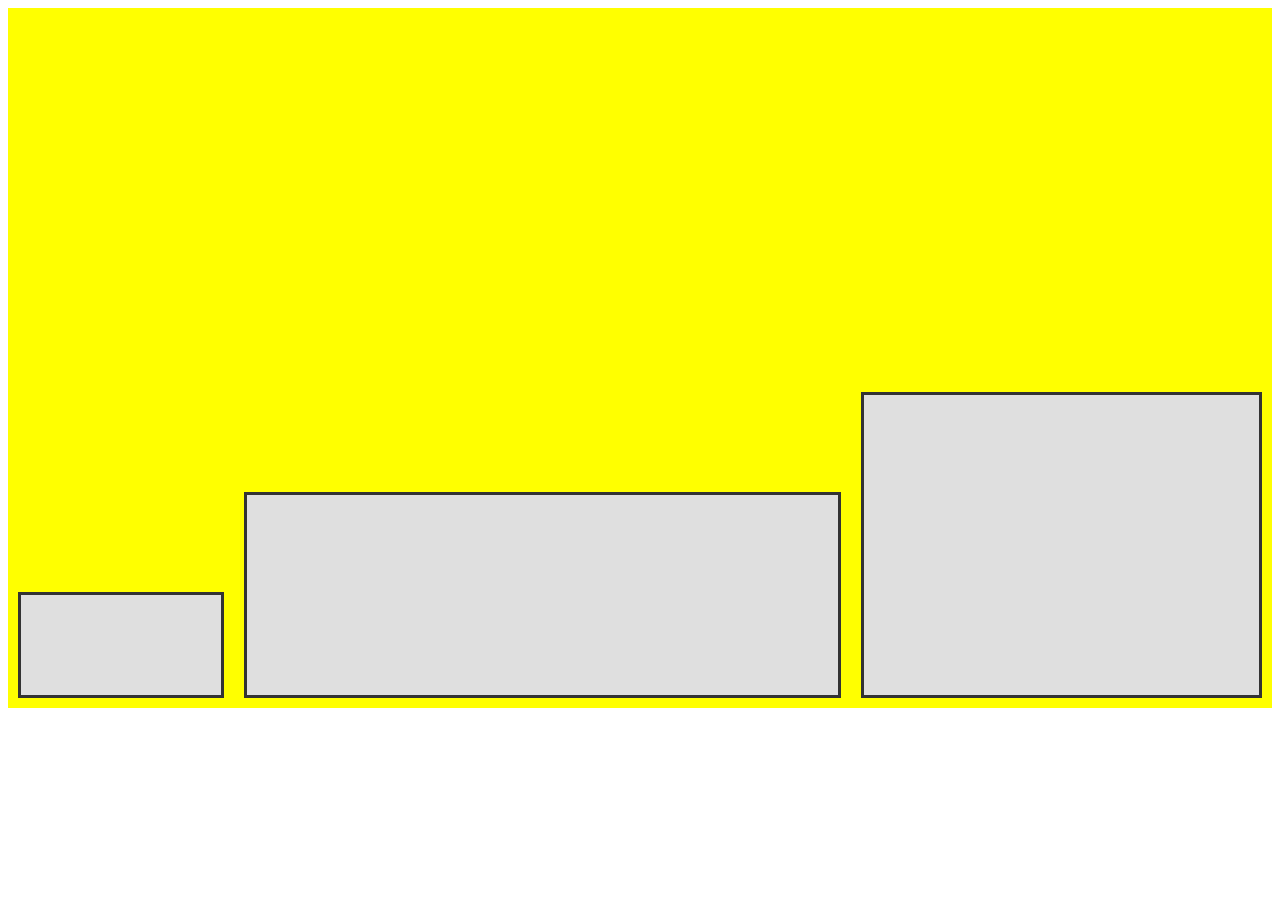
<file: index.html>
<!DOCTYPE html>
<!--[if lt IE 7]>      <html class="no-js lt-ie9 lt-ie8 lt-ie7"> <![endif]-->
<!--[if IE 7]>         <html class="no-js lt-ie9 lt-ie8"> <![endif]-->
<!--[if IE 8]>         <html class="no-js lt-ie9"> <![endif]-->
<!--[if gt IE 8]>      <html class="no-js"> <!--<![endif]-->
<html>
  <head>
    <meta charset="utf-8">
    <meta http-equiv="X-UA-Compatible" content="IE=edge">
    <title>flexbox layout task</title>
    <meta name="description" content="">
    <meta name="viewport" content="width=device-width, initial-scale=1">
    <link rel="stylesheet" href="background_styles.css">
    <link rel="stylesheet" href="styles.css">

  </head>
  <body>
    <!--[if lt IE 7]>
      <p class="browsehappy">You are using an <strong>outdated</strong> browser. Please <a href="#">upgrade your browser</a> to improve your experience.</p>
    <![endif]-->
    <div class="flexbox-container">
        <div class="flexbox-item flexbox-item-1"></div>
        <div class="flexbox-item flexbox-item-2"></div>
        <div class="flexbox-item flexbox-item-3"></div>

    </div>
    <script src="" async defer></script>
  </body>
</html>
</file>
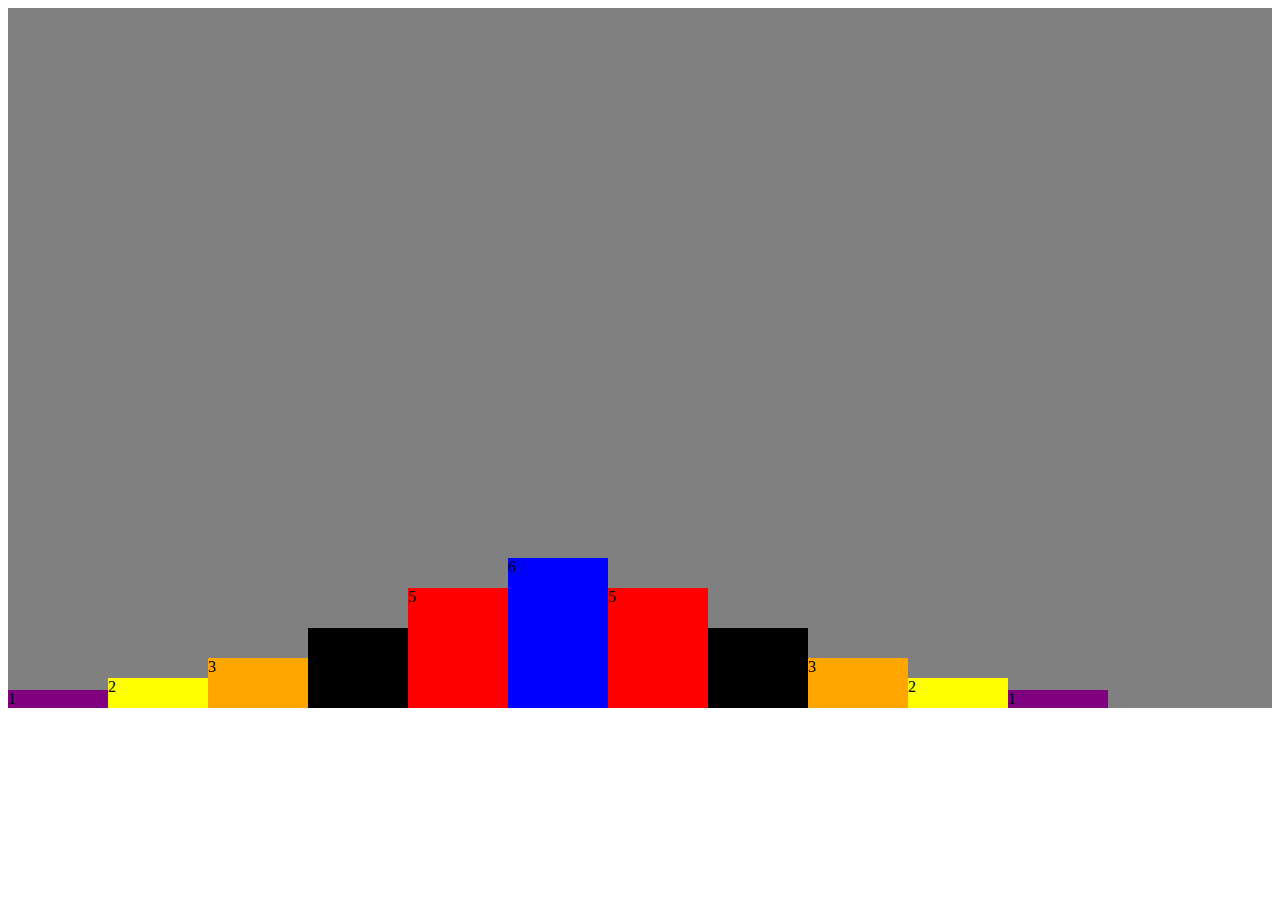
<file: index1.html>
<!DOCTYPE html>
<html lang="en">
<head>
    <meta charset="UTF-8">
    <meta name="viewport" content="width=device-width, initial-scale=1.0">
    <title>DocumentSarah8888888</title>
    <link rel="stylesheet" href="style.css">
</head>
<body>
    
    <div class="flex-container">
        <div class="flex-item f-item-1 item-shortest">1</div>
        <div class="flex-item f-item-1 item-secondshortest">2</div>
        <div class="flex-item f-item-1 item-thirdshortest">3</div>
        <div class="flex-item f-item-1 item-fourthshortest">4</div>
        <div class="flex-item f-item-2 item-mid">5</div>
        <div class="flex-item f-item-3 item-tallest">6</div>
        <div class="flex-item f-item-3 item-mid">5</div>
        <div class="flex-item f-item-1 item-fourthshortest">4</div>
        <div class="flex-item f-item-1 item-thirdshortest">3</div>
        <div class="flex-item f-item-3 item-secondshortest">2</div>
        <div class="flex-item f-item-3 item-shortest">1</div>
    </div>

</body>
</html>
</file>
<file: background_styles.css>
.flexbox-container {
  background-color: yellow;
}
</file>
<file: styles.css>
.flexbox-container {
  height: 700px;
  display: flex;
  flex-wrap: wrap;
  justify-content: space-around;
  align-items: flex-end;
  /*align-content: center;*/
}

.flexbox-item {
  width: 200px;
  margin: 10px;
  border: 3px solid #333;
  background-color: #dfdfdf;
}

.flexbox-item-1 {
  min-height: 100px;
  flex-shrink: 0;
  /*align-self: flex-end;*/
}

.flexbox-item-2 {
  min-height: 200px;
  flex-grow: 2;
  /*flex-basis: 0;*/
  /*align-self: center;*/
}

.flexbox-item-3 {
  min-height: 300px;
  flex-grow: 1;
  /*flex-basis: 0;*/
}
</file>
<file: style.css>
.flex-container {
  height: 700px;
  display: flex;
  background-color: grey;
  flex-wrap: wrap;
  flex-direction: row;
  /*justify-content: center;*/ /* Main axis */
  align-items: flex-end; /* Cross axis */
  /*align-content: center;*/
}

.flex-item {
  width: 100px;
  flex-shrink: 0;
}

.item-shortest {
  min-height: 10px;
  background-color: purple;
}

.item-secondshortest {
  min-height: 30px;
  background-color: yellow;
}

.item-thirdshortest {
  min-height: 50px;
  background-color: orange;
}

.item-fourthshortest {
  min-height: 80px;
  background-color: black;
}

.item-mid {
  min-height: 120px;
  background-color: red;
}

.item-tallest {
  min-height: 150px;
  background-color: blue;
}
</file>
